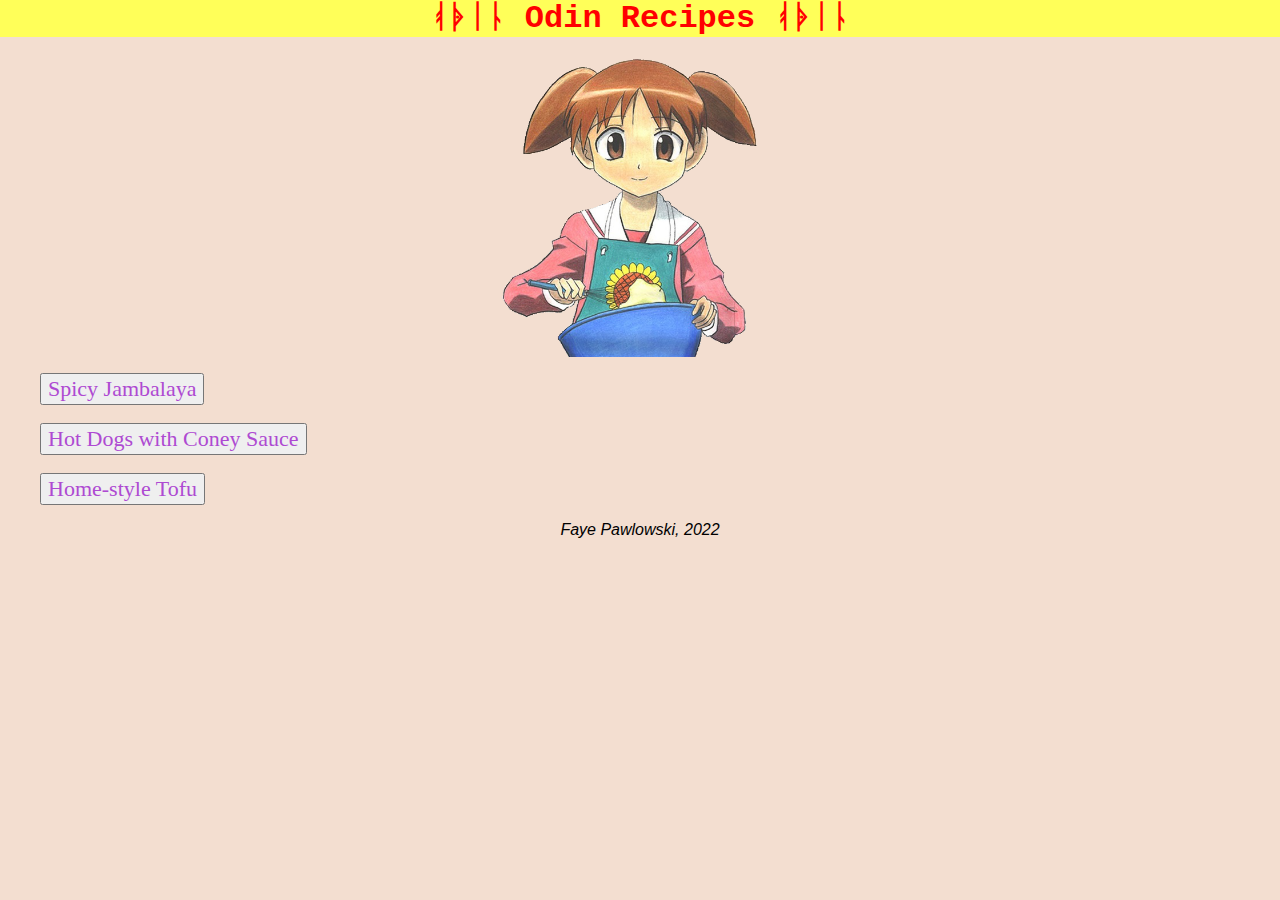
<file: index.html>
<!DOCTYPE html>
<html lang="en">
    <head>
        <title>Odin Recipes</title>
        <meta charset="UTF-8">
        <link rel="stylesheet" href="style.css">
    </head>
    <body style="background-color: #F3DED0;">
        <h1 id="heading">ᚮᚧᛁᚿ Odin Recipes ᚮᚧᛁᚿ</h1>
        <div id="landing-page">
            <div class="chiyo">
                <img class="chiyo-img" src="images/chiyo.png" alt="An image of the cartoon character Chiyo Mihama cooking, from the series Azumanga Daioh" />
            </div>
            <div id="recipes">
                <ul id="recipe-links">
                    <li><button class="btn"><a href="./recipes/jambalaya.html">Spicy Jambalaya</a></button></li>
                    <br />
                    <li><button class="btn"><a href="./recipes/hotdog.html">Hot Dogs with Coney Sauce</a></button></li>
                    <br />
                    <li><button class="btn"><a href="./recipes/tofu.html">Home-style Tofu</a></button></li>
                </ul>
            </div>
            <footer>
                <div class="footer"><em>Faye Pawlowski, 2022</em></div>
            </footer>
        </div>
    </body>
</html>
</file>
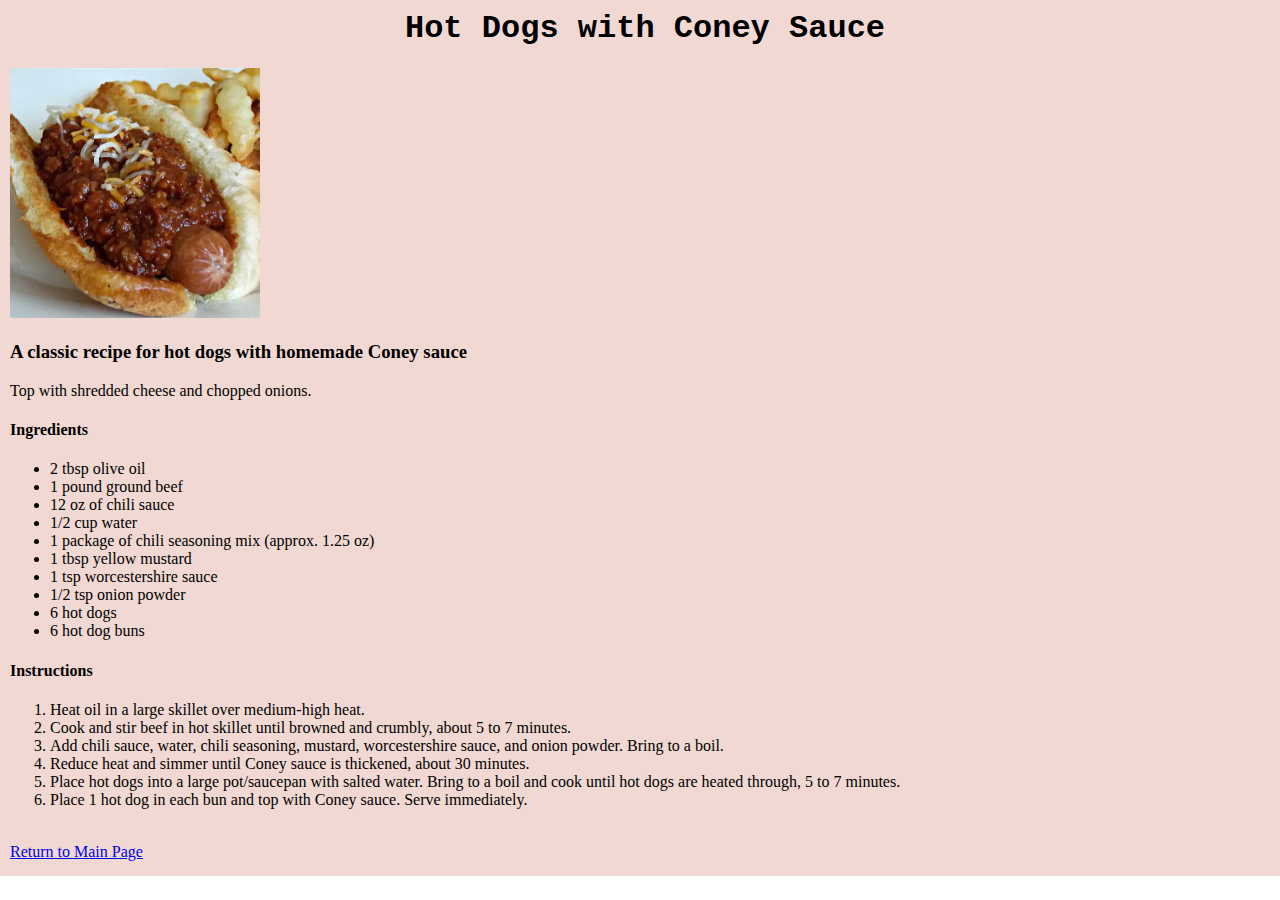
<file: recipes/hotdog.html>
<!DOCTYPE html>
<html lang="en">
    <head>
        <title>Hot Dogs with Coney Sauce</title>
        <meta charset="UTF-8">
        <link rel="stylesheet" href="../style.css">
    </head>
    <body>
        <div id="container">
            <h1 class="recipe-title">Hot Dogs with Coney Sauce</h1>
            <img src="../images/hotdog.jpg" alt="An image of a hot dog topped with sauce and shredded cheese" style="width:250px;height:250px;" />
            <h3>A classic recipe for hot dogs with homemade Coney sauce</h3>
            <p>Top with shredded cheese and chopped onions. </p>
            <div id="ingredients">
                <h4>Ingredients</h4>
                <ul>
                    <li>2 tbsp olive oil</li>
                    <li>1 pound ground beef</li>
                    <li>12 oz of chili sauce</li>
                    <li>1/2 cup water</li>
                    <li>1 package of chili seasoning mix (approx. 1.25 oz)</li>
                    <li>1 tbsp yellow mustard</li>
                    <li>1 tsp worcestershire sauce</li>
                    <li>1/2 tsp onion powder</li>
                    <li>6 hot dogs</li>
                    <li>6 hot dog buns</li>
                </ul>
            </div>
            <div id="instructions">
                <h4>Instructions</h4>
                <ol>
                    <li>Heat oil in a large skillet over medium-high heat.</li>
                    <li>Cook and stir beef in hot skillet until browned and crumbly, about 5 to 7 minutes.</li>
                    <li>Add chili sauce, water, chili seasoning, mustard, worcestershire sauce, and onion powder. Bring to a boil.</li>
                    <li>Reduce heat and simmer until Coney sauce is thickened, about 30 minutes.</li>
                    <li>Place hot dogs into a large pot/saucepan with salted water. Bring to a boil and cook until hot dogs are heated through, 5 to 7 minutes.</li>
                    <li>Place 1 hot dog in each bun and top with Coney sauce. Serve immediately.</li>
                </ol>
            </div>
            <br />
            <a href="../index.html">Return to Main Page</a>
        </div>
    </body>
</html>
</file>
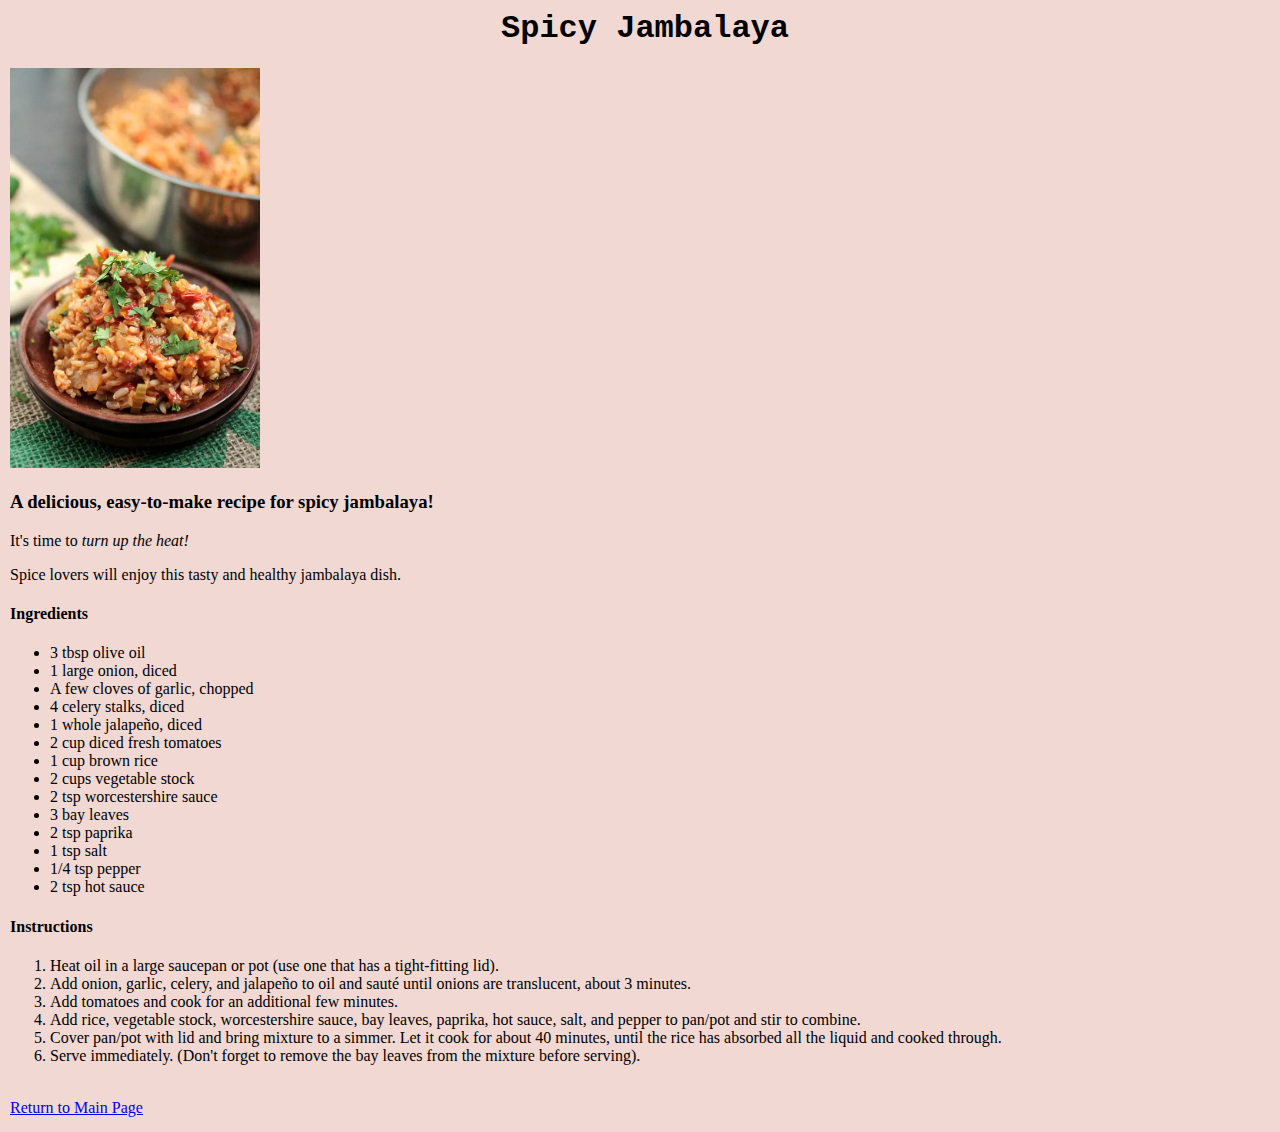
<file: recipes/jambalaya.html>
<!DOCTYPE html>
<html lang="en">
    <head>
        <title>Spicy Jambalaya</title>
        <meta charset="UTF-8">
        <link rel="stylesheet" href="../style.css">
    </head>
    <body>
        <div id="container">
            <h1 class="recipe-title">Spicy Jambalaya</h1>
            <img src="../images/jambalaya.jpg" alt="A bowl of spicy jambalaya" style="width:250px;height:400px;" />
            <h3>A delicious, easy-to-make recipe for spicy jambalaya!</h3>
            <p>It's time to <em>turn up the heat!</em></p>
            <p>Spice lovers will enjoy this tasty and healthy jambalaya dish. </p>
            <div id="ingredients">
                <h4>Ingredients</h4>
                <ul>
                    <li>3 tbsp olive oil</li>
                    <li>1 large onion, diced</li>
                    <li>A few cloves of garlic, chopped</li>
                    <li>4 celery stalks, diced</li>
                    <li>1 whole jalapeño, diced</li>
                    <li>2 cup diced fresh tomatoes</li>
                    <li>1 cup brown rice</li>
                    <li>2 cups vegetable stock</li>
                    <li>2 tsp worcestershire sauce</li>
                    <li>3 bay leaves</li>
                    <li>2 tsp paprika</li>
                    <li>1 tsp salt</li>
                    <li>1/4 tsp pepper</li>
                    <li>2 tsp hot sauce</li>
                </ul>
            </div>
            <div id="instructions">
                <h4>Instructions</h4>
                <ol>
                    <li>Heat oil in a large saucepan or pot (use one that has a tight-fitting lid).</li>
                    <li>Add onion, garlic, celery, and jalapeño to oil and sauté until onions are translucent, about 3 minutes.</li>
                    <li>Add tomatoes and cook for an additional few minutes.</li>
                    <li>Add rice, vegetable stock, worcestershire sauce, bay leaves, paprika, hot sauce, salt, and pepper to pan/pot and stir to combine.</li>
                    <li>Cover pan/pot with lid and bring mixture to a simmer. Let it cook for about 40 minutes, until the rice has absorbed all the liquid and cooked through.</li>
                    <li>Serve immediately. (Don't forget to remove the bay leaves from the mixture before serving).</li>
                </ol>
            </div>
            <br />
            <a href="../index.html">Return to Main Page</a>
        </div>
    </body>
</html>
</file>
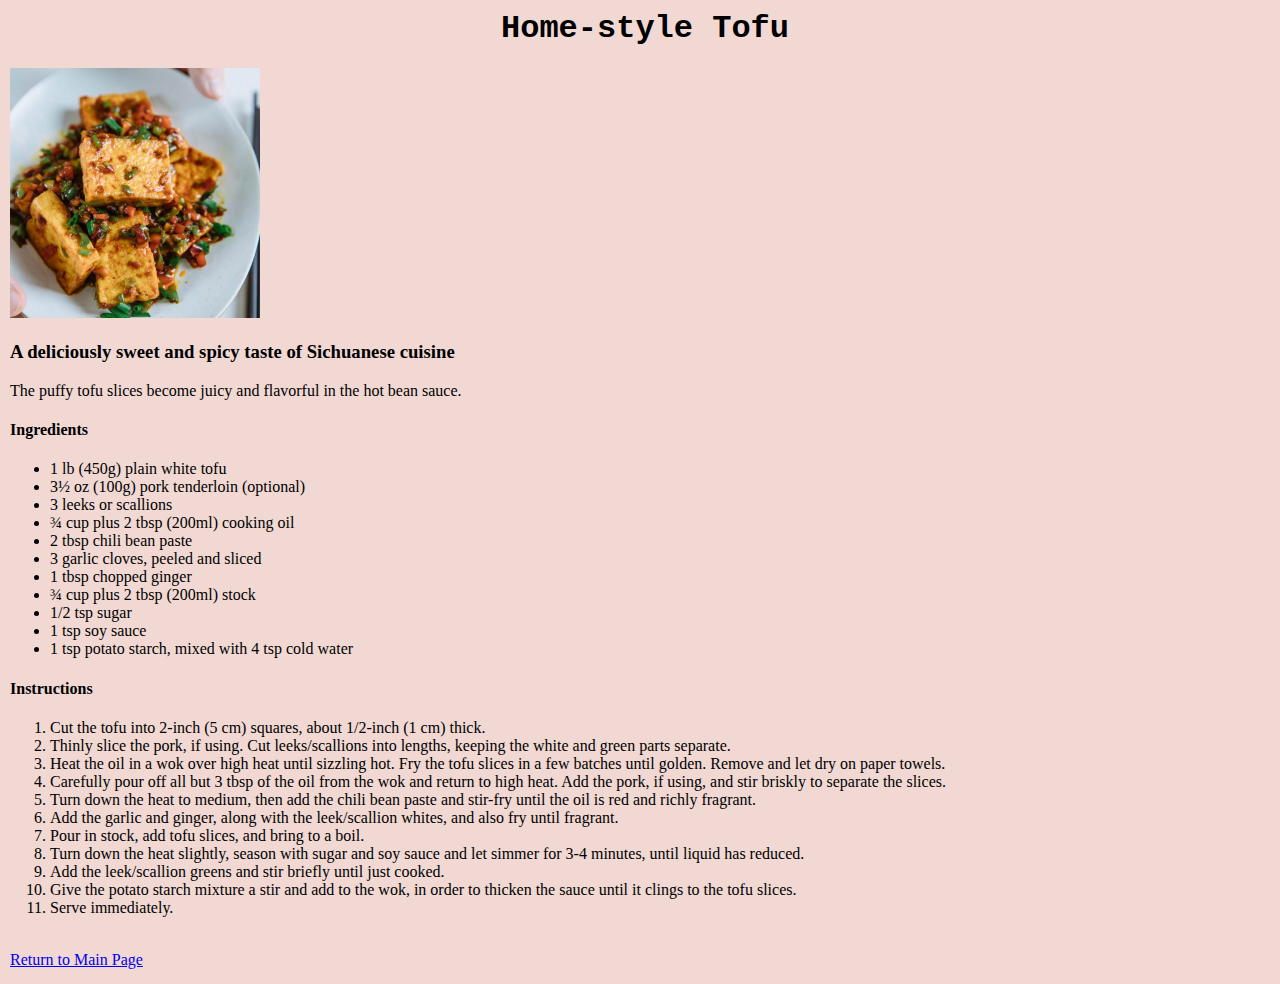
<file: recipes/tofu.html>
<!DOCTYPE html>
<html lang="en">
    <head>
        <title>Home-style Tofu</title>
        <meta charset="UTF-8">
        <link rel="stylesheet" href="../style.css">
    </head>
    <body>
        <div id="container">
            <h1 class="recipe-title">Home-style Tofu</h1>
            <img src="../images/tofu.jpg" alt="An image of a plate containing home-style tofu with vegetables" style="width:250px;height:250px;" />
            <h3>A deliciously sweet and spicy taste of Sichuanese cuisine</h3>
            <p>The puffy tofu slices become juicy and flavorful in the hot bean sauce.</p>
            <div id="ingredients">
                <h4>Ingredients</h4>
                <ul>
                    <li>1 lb (450g) plain white tofu</li>
                    <li>3½ oz (100g) pork tenderloin (optional)</li>
                    <li>3 leeks or scallions</li>
                    <li>¾ cup plus 2 tbsp (200ml) cooking oil</li>
                    <li>2 tbsp chili bean paste</li>
                    <li>3 garlic cloves, peeled and sliced</li>
                    <li>1 tbsp chopped ginger</li>
                    <li>¾ cup plus 2 tbsp (200ml) stock</li>
                    <li>1/2 tsp sugar</li>
                    <li>1 tsp soy sauce</li>
                    <li>1 tsp potato starch, mixed with 4 tsp cold water</li>
                </ul>
            </div>
            <div id="instructions">
                <h4>Instructions</h4>
                <ol>
                    <li>Cut the tofu into 2-inch (5 cm) squares, about 1/2-inch (1 cm) thick.</li>
                    <li>Thinly slice the pork, if using. Cut leeks/scallions into lengths, keeping the white and green parts separate.</li>
                    <li>Heat the oil in a wok over high heat until sizzling hot. Fry the tofu slices in a few batches until golden. Remove and let dry on paper towels.</li>
                    <li>Carefully pour off all but 3 tbsp of the oil from the wok and return to high heat. Add the pork, if using, and stir briskly to separate the slices.</li>
                    <li>Turn down the heat to medium, then add the chili bean paste and stir-fry until the oil is red and richly fragrant.</li>
                    <li>Add the garlic and ginger, along with the leek/scallion whites, and also fry until fragrant.</li>
                    <li>Pour in stock, add tofu slices, and bring to a boil.</li>
                    <li>Turn down the heat slightly, season with sugar and soy sauce and let simmer for 3-4 minutes, until liquid has reduced.</li>
                    <li>Add the leek/scallion greens and stir briefly until just cooked.</li>
                    <li>Give the potato starch mixture a stir and add to the wok, in order to thicken the sauce until it clings to the tofu slices.</li>
                    <li>Serve immediately.</li>
                </ol>
            </div>
            <br />
            <a href="../index.html">Return to Main Page</a>
        </div>
    </body>
</html>
</file>
<file: style.css>
body {
    padding: 0px;
    margin: 0px;
}

#heading {
    margin: 0px;
    color: #FF0000;
    background-color: #FFFF59;
    font-family: Papyrus, "Courier New", sans-serif;
    text-align: center;
}

.chiyo {
    width: 400px;
    height: 300px;
    margin: 0 auto; /* top, right, bottom, left */
}

.chiyo-img {
    width: 400px;
    height: 300px;
}

.footer {
    color: #000000;
    font-family: Arial, sans-serif;
    text-align: center;
}

.btn   {
    font-size: 22px;
    font-family: Georgia, "Times New Roman", sans-serif;
}

.btn a { /* targets <a> tags that are descendents of the btn class */
    text-decoration: none;
    color: #AE4AD2;
}

.btn a:hover { /* targets <a> tags that are descendents of the btn class */
    text-decoration: underline;
    color: #000000;
}

.recipe-title {
    font-family: Papyrus, "Courier New", sans-serif;
    text-align: center;
    margin-top: 0px;
    padding-top: 10px;
}

#recipe-links {
    list-style: none;
}

#container {
    background-color: #F1D8D3;
    padding: 0px 0px 15px 10px;
    /* top, right, bottom, left - applies to both padding and margin values */
}

#landing-page {
    padding-top: 20px;
}
</file>
